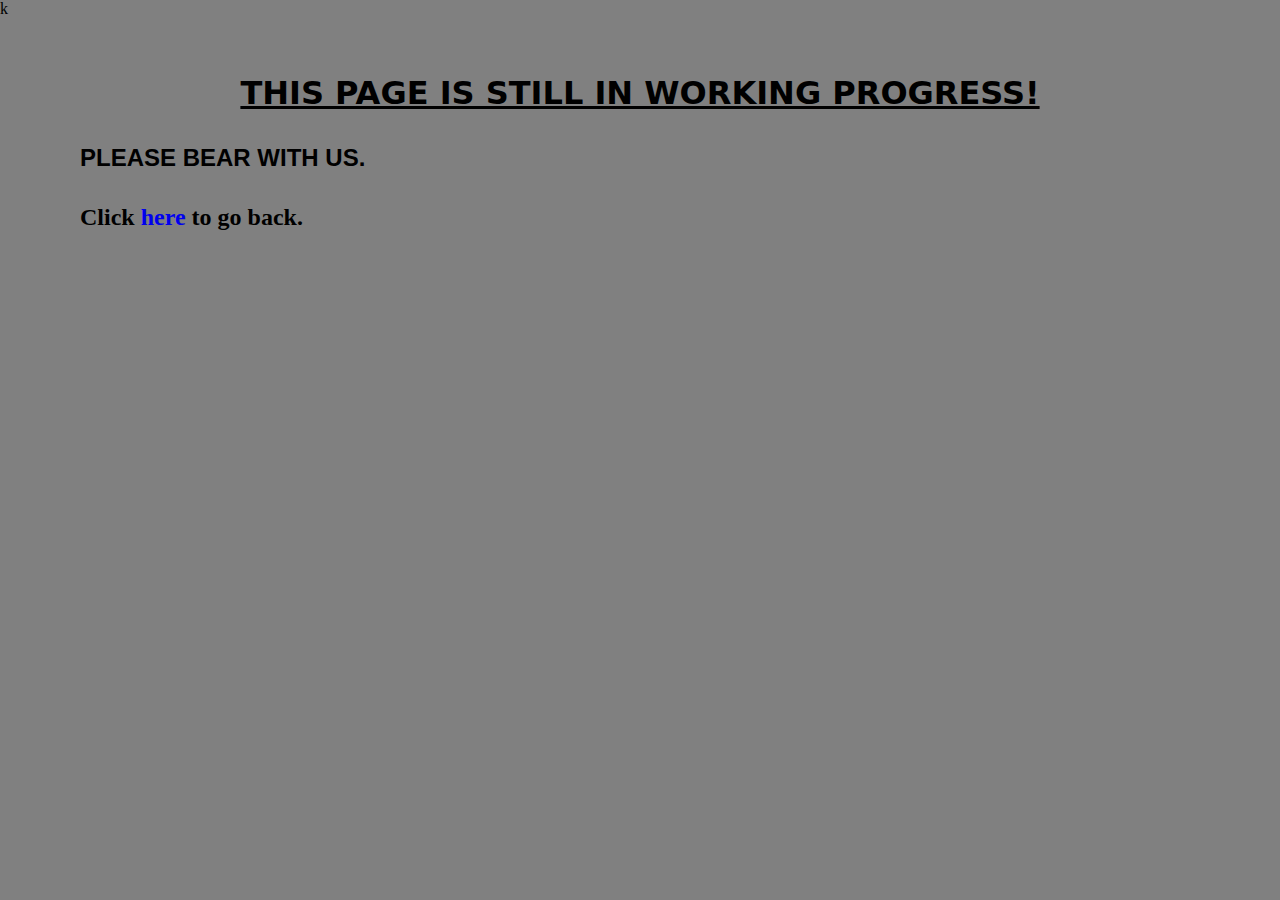
<file: cart.html>
<!DOCTYPE html>
<html lang="en">k
<head>
    <meta charset="UTF-8">
    <meta http-equiv="X-UA-Compatible" content="IE=edge">
    <meta name="viewport" content="width=device-width, initial-scale=1.0">
    <title>Cart & checkout page</title>
    <style>
        *{
            margin: 0;
            padding: 0;
            background-color: grey;           
        }

        h1{
            text-align: center;
            padding-top: 3.5rem;
            text-decoration: underline;
            font-family: system-ui, -apple-system, BlinkMacSystemFont, 'Segoe UI', Roboto, Oxygen, Ubuntu, Cantarell, 'Open Sans', 'Helvetica Neue', sans-serif;
            font-weight: bolder;
            }

        p{
            padding-left: 5rem;
            padding-top: 2rem;
            font-weight:bold;
            font-size: 1.5rem;
            font-family: sans-serif;
        }

        h2{
            padding-top: 2rem;
            padding-left: 5rem;
        }

        h2 a{
            text-decoration: none;
        }
    </style>
</head>
<body>
   <h1>THIS PAGE IS STILL IN WORKING PROGRESS!</h1>
   <P>PLEASE BEAR WITH US.</P>
    <h2>Click <a href="Index.html">here</a> to go back.</h2>
</body>
</html>
</file>
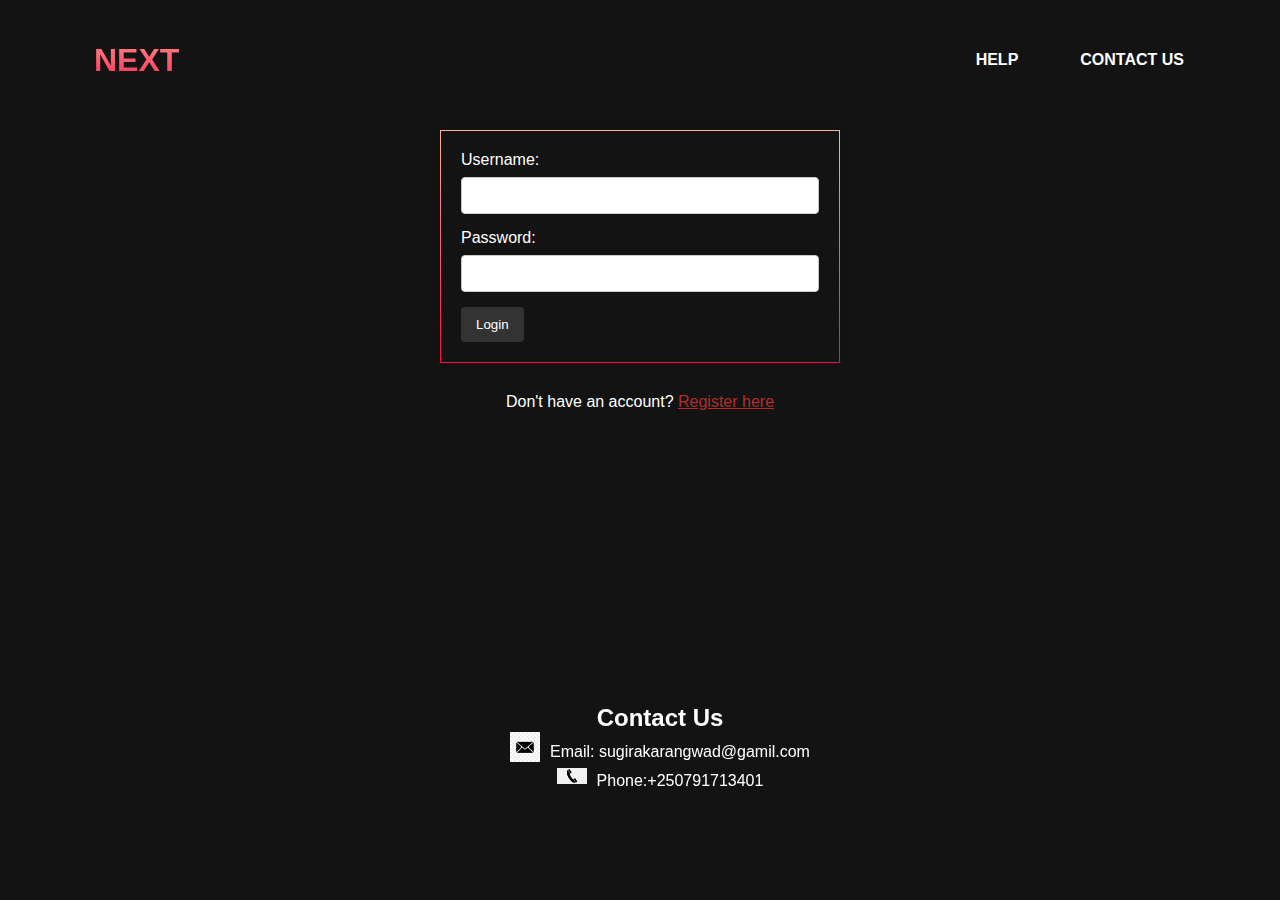
<file: login.html>
<!DOCTYPE html>
<html lang="en">
<head>
    <meta charset="UTF-8">
    <meta name="viewport" content="width=device-width, initial-scale=1.0">
    <title>Login</title>
    <link rel="stylesheet" href="styles.css"> <!-- Link to a common stylesheet -->
    <style>
        body {
            background-color: #f4f4f4;
            font-family: 'Arial', sans-serif;
        }

        header {
            background-color: #333;
            padding: 10px;
            color: white;
            display: flex;
            justify-content: space-between;
            align-items: center;
        }

        h1 {
            color: #333;
            margin: 0;
        }

        nav {
            text-align: right;
        }

        nav ul {
            list-style-type: none;
            margin: 0;
            padding: 0;
        }

        nav li {
            display: inline-block;
            margin-left: 20px;
        }

        nav a {
            color: white;
            text-decoration: none;
            font-weight: bold;
            font-size: 16px;
        }

        nav a:hover {
            text-decoration: underline;
        }

        form {
            background-color: #fff;
            padding: 20px;
            border-radius: 8px;
            box-shadow: 0 0 10px rgba(0, 0, 0, 0.1);
            max-width: 400px;
            margin: 30px auto;
        }

        label {
            display: block;
            margin-bottom: 8px;
            color: #333;
        }

        input {
            width: 100%;
            padding: 10px;
            margin-bottom: 15px;
            box-sizing: border-box;
            border: 1px solid #ccc;
            border-radius: 4px;
        }

        button {
            background-color: #333;
            color: white;
            padding: 10px 15px;
            border: none;
            border-radius: 4px;
            cursor: pointer;
        }

        button:hover {
            background-color: #555;
        }

        .error-message {
            color: red;
            margin-top: 10px;
        }

        p {
            text-align: center;
            margin-top: 10px;
        }

        a {
            color: #333;
        }

        a:hover {
            text-decoration: underline;
        }
        
        footer {
           
            color: white;
            padding: 20px;
            text-align: center;
            position: fixed;
            bottom: 10%;
            width: 100%;
        }

        .contact-section {
            margin-top: 10px;
        }

        .contact-info {
            display: flex;
            justify-content: center;
            align-items: center;
        }

        .contact-info img {
            width: 30px;
            margin-right: 10px;
        }


/* new css - nnkgf';upfxytocvlytugxchvfdtyxofglv; */

body{
        background-color: #131313;
     }
    
    *{
        box-sizing: border-box;
        margin: 0;
        padding: 0;
        font-family: sans-serif;
    }
    
    .navbar{
        background-color: #131313;
        height: auto;
        display: flex;
        justify-content: center;
        align-items: center;
        font-size: 1.2rem;
        margin: 0;
        padding: 0;
    }
    
    .navbar__container{
        display: flex;
        justify-content: space-between;
        height: 80px;
        z-index: 1;
        width: 100%;
        max-width: 1300px;
        margin: 0 ;
        padding: 0 50px;
    }
    
    #navbar__logo{
        background-color: #ff8177;
        background-image: linear-gradient(to top, #ff0844 0%, #ffb199 100%);
        background-size: 100%;
        -webkit-background-clip: text;
        -moz-background-clip: text;
        -webkit-text-fill-color: transparent;
        -moz-text-fill-color: transparent;
        display: flex;
        align-items: center;
        cursor: pointer;
        text-align: none;
        font-size: 2rem;
    }
    
    .fa-gem{
        margin-right: 0.5rem;
    }
    
    .navbar__menu{
        display: flex;
        align-items: center;
        list-style: none;
        text-align: center;
    }
    
    .navbar__item{
        height: 80px;
    }
    
    #navbar__links{
        color: white;
        display: flex;
        align-items: center;
        justify-content: center;
        text-decoration: none;
        padding: 0 1rem;
        height: 100%;
    }
    
    #navbar__links:hover{
        color: #f77062;
        background-color: rgba(0,0,0, 0.0000001);
        transition: all 0.3s ease;
    }
    
    @media screen and (max-width: 960px){
        .navbar__container{
            display: flex;
            justify-content: space-between;
            height: 80px;
            z-index: 1;
            width: 100%;
            max-width: 1300px;
            padding: 0;
        }
    
        .navbar__menu{
            display: grid;
            grid-template-columns: auto;
            margin: 0;
            width: 100%;
            position: absolute;
            top: -1000px;
            opacity: 0;
            transition: all 0.5s ease;
            height: 60vh;
            z-index: -1;
            background-color: #131313;
        }
    
        .navbar__menu.active{
            background-color: #131313;
            top: 100%;
            opacity: 1;
            transition: all 0.5s ease;
            z-index: 99;
            height: 50vh;
            font-size: 1.6rem;
        }
    
        #navbar__logo{
            padding-left: 25px;
        }
    
        .navbar__toggle .bar{
            width: 25px;
            height: 3px;
            margin: 5px auto; 
            transition: all 0.3s ease-in-out;
            background-color: #fff;
        }
    
        .navbar__item{
            width: 100%;
        }
    
        .navbar__links{
            text-align: center;
            padding: 2rem;
            width: 100%;
            display: table;
        }
    
        #mobile-menu{
            position: absolute;
            top: 20%;
            right: 5%;
            transform: translate(5%, 20%);
        }   
        .navbar__toggle .bar{
            display:block;
            cursor: pointer;
        }
    
        #mobile-menu.is-active .bar:nth-child(2){
            opacity: 0;
        }
    
        #mobile-menu.is-active .bar:nth-child(1){
            transform: translateY(8px) rotate(45deg);
        }
        #mobile-menu.is-active .bar:nth-child(3){
            transform: translateY(-8px) rotate(-45deg);
        }
    }
    #loginForm{
        background-color: #131313;
        border: 1px solid transparent; 
        border-image: linear-gradient(to top, #ff0844 0%, #ffb199 100%) 1;
        transition: transform 300ms ease;  
    }



    #loginForm:hover{
        transform: scale(1.1);
    }

    #loginForm label{
        color: #fff;
    }

    </style>
</head>
       
    </style>
</head>
<body>


    <nav class="navbar">
        <div class="navbar__container">
                <a href="index.html" id="navbar__logo"><i class="fa-solid fa-gem" style="color: #b22e2e;"></i>NEXT</a>
                <div class="navbar__toggle" id="mobile-menu">
                    <span class="bar"></span>
                    <span class="bar"></span>
                    <span class="bar"></span>
                </div> 
                <ul class="navbar__menu">
                    <li class="navbar__item">
                        <a href="./tech.html" id="navbar__links">HELP</a>
                    </li>
                    <li class="navbar__item">
                        <a href="./tech.html" id="navbar__links">CONTACT US</a>
                    </li>
                   
                </ul>
        </div>
    </nav>








    <form id="loginForm" action="your_server_login_endpoint" method="post">
        <!-- Your login form fields here (e.g., username and password) -->
        <label for="username">Username:</label>
        <input type="text" id="username" name="username" required>
        
        <label for="password">Password:</label>
        <input type="password" id="password" name="password" required>
        
        <button type="submit" onclick="performLogin()">Login</button>
    </form>
    
    <p style="color: white;">Don't have an account? <a href="signup.html" style="color: #b22e2e;">Register here</a></p>
    
    <footer>
        <div class="contact-section">
            <h2>Contact Us</h2>
            <div class="contact-info">
                <img src="../images.png" alt="Email Icon">
                <p>Email: sugirakarangwad@gamil.com</p>
            </div>
            <div class="contact-info">
                <img src="../icon 2.png" alt="Phone Icon">
                <p>Phone:+250791713401</p>
            </div>
        </div>
    </footer>
</body>
</html>
</file>
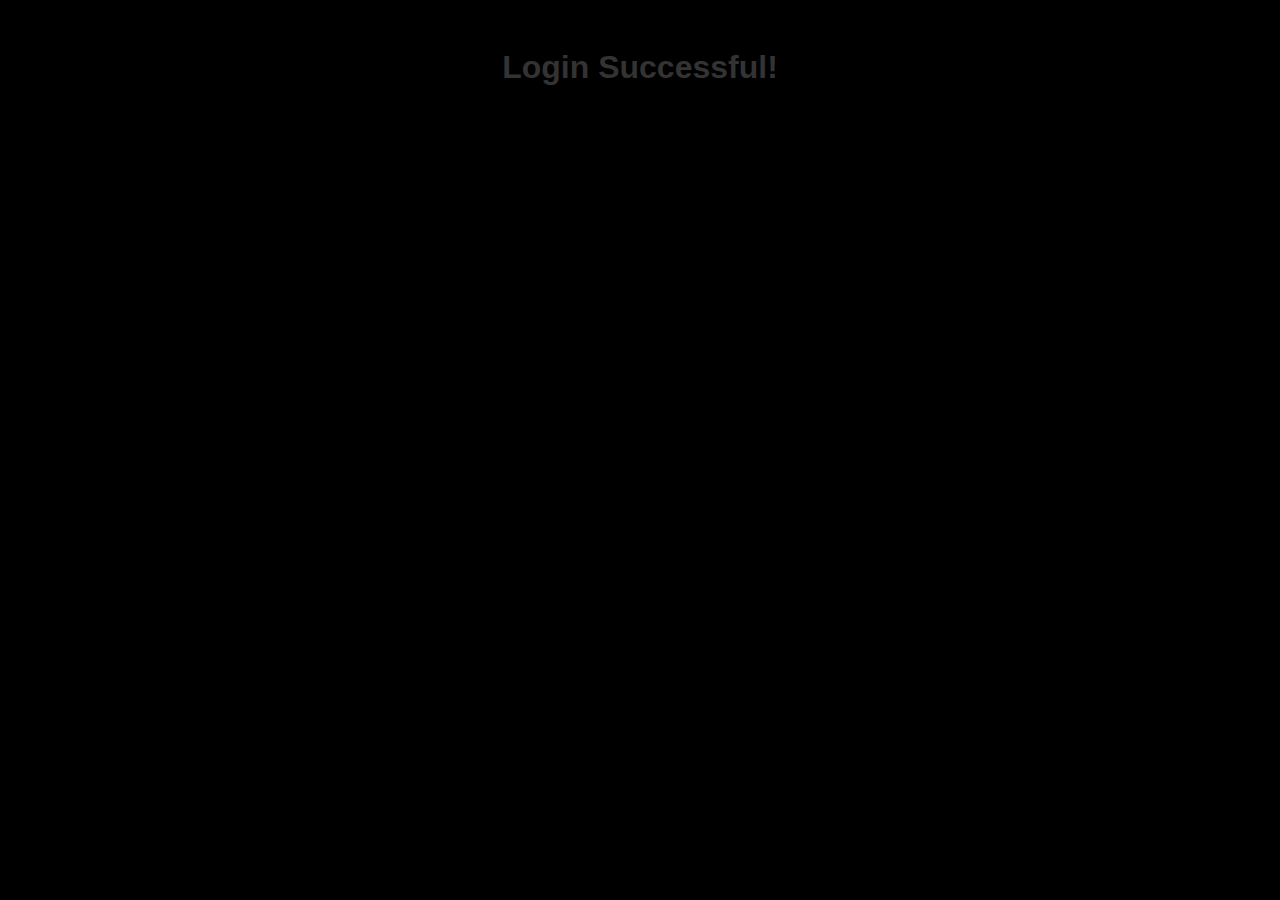
<file: login_redirect.html>
<!DOCTYPE html>
<html lang="en">
<head>
    <meta charset="UTF-8">
    <meta name="viewport" content="width=device-width, initial-scale=1.0">
    <title>Login Redirect</title>
    <style>
        body {
            background-color: black;
            font-family: 'Arial', sans-serif;
            text-align: center;
            padding: 20px;
        }

        h1 {
            color: #333;
        }

        p {
            margin-top: 20px;
            font-size: 18px;
        }
    </style>
</head>
<body>

    <h1>Login Successful!</h1>
    
    <p>Welcome! You have been redirected after logging in.</p>

    <script>
        // Simulate a redirect after 3 seconds
        setTimeout(function() {
            window.location.href = "index.html"; // Replace with the actual page you want to redirect to
        }, 3000);
    </script>

</body>
</html>
</file>
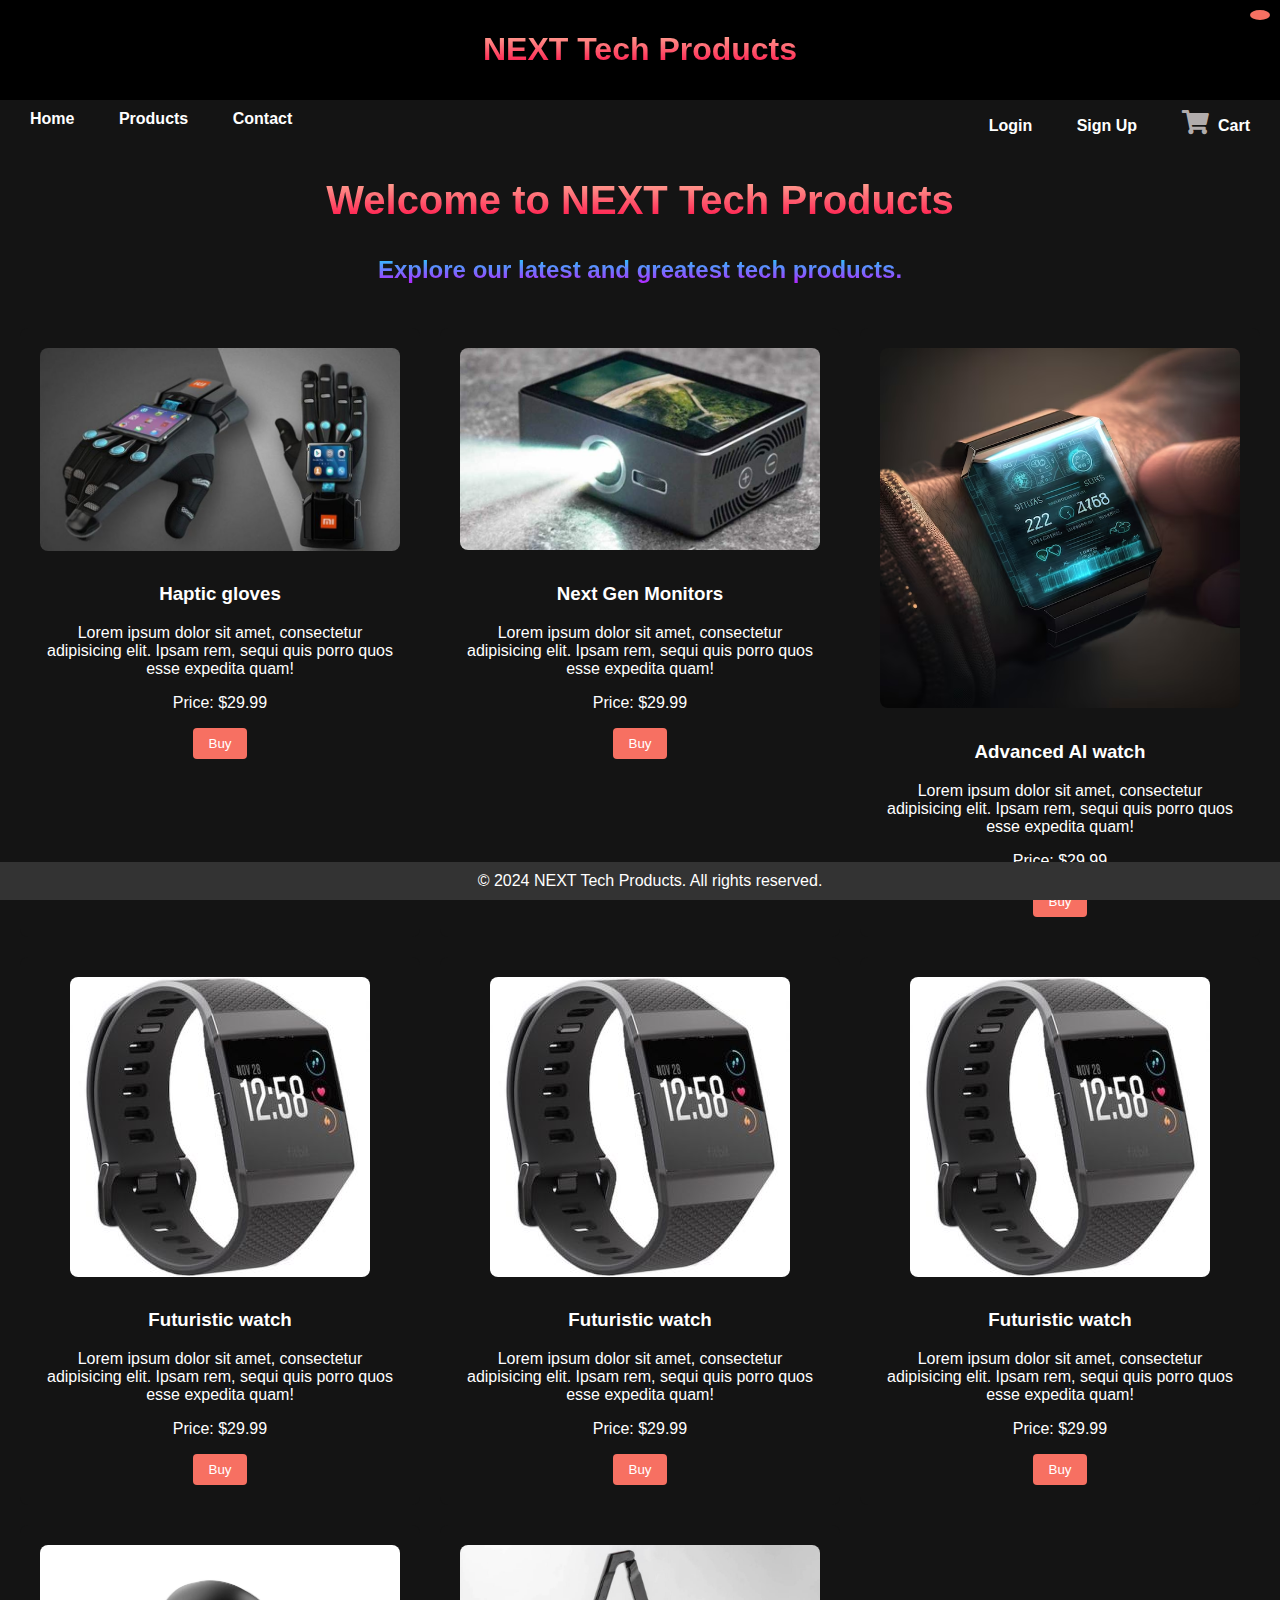
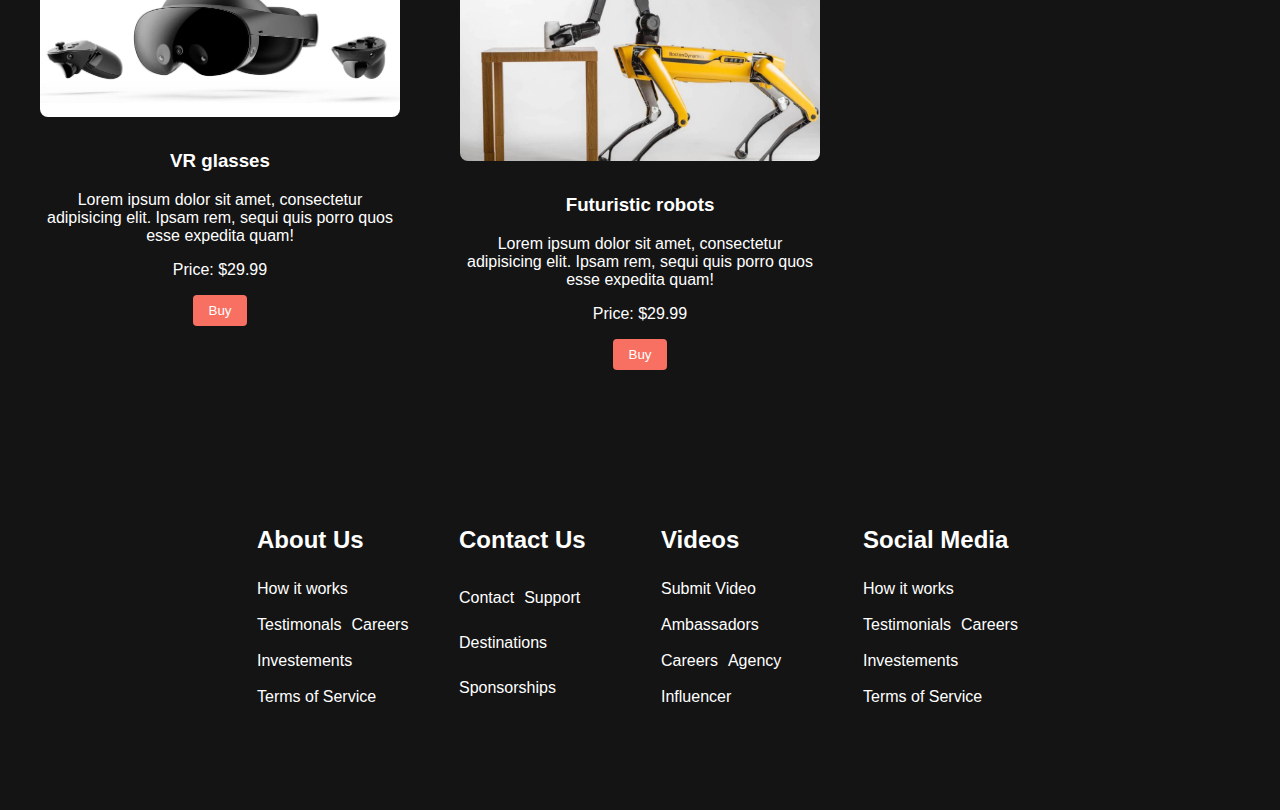
<file: product.html>
<!DOCTYPE html>
<html lang="en">
<head>
    <meta charset="UTF-8">
    <meta name="viewport" content="width=device-width, initial-scale=1.0">
    <title>Next Tech Products</title>
    <link rel="stylesheet" href="https://cdnjs.cloudflare.com/ajax/libs/font-awesome/5.15.3/css/all.min.css">
    <style>
        body {
            font-family: 'Arial', sans-serif;
            margin: 0;
            padding: 0;
            background-color: #141414;
            color: #fff;
        }

        header {
            background-color: black;
            color: #fff;
            padding: 10px;
            text-align: center;
        }

        h1{
            background-color: #ff8177;
            background-image: linear-gradient(to top, #ff0844 0%, #ffb199 100%);
            background-size: 100%;
            -webkit-background-clip: text;
            -moz-background-clip: text;
            -webkit-text-fill-color: transparent;
            -moz-text-decoration-color: transparent;
                }

        nav {
            display: flex;
            justify-content: space-between;
            padding: 10px;
        }

        .h22{
            background-color: #ff8177;
            background-image: linear-gradient(to top,
            #ff0844 0%,
            #ffb199 100%);
            background-size: 100%;
            -webkit-background-clip: text;
            -moz-background-clip: text;
            -webkit-text-fill-color: transparent;
            -moz-text-decoration-color: transparent;
            text-align: center;
            font-size: 2.5rem;
        }

        .description p{
            font-size: 1.5rem;
            background-color: #ff8177;
            background-image: linear-gradient(to top,
            #b721ff 0%,
            #21d4fd 100%);
            background-size: 100%;
            -webkit-background-clip: text;
            -moz-background-clip: text;
            -webkit-text-fill-color: transparent;
            -moz-text-decoration-color: transparent;
            text-align: center;
            font-weight: 600
        }

        nav a {
            color: white;
            text-decoration: none;
            padding: 10px;
            margin: 0 10px;
            transition: color 0.3s;
            font-weight: 900;
        }

        nav a:hover {
            color: #dc2424;
        }

        .cart-icon {
            font-size: 24px;
            color: rgb(177, 172, 172);
            margin-right: 5px;
        }
        .cart-icon:hover{
            color: #dc2424;
        }

        section {
            padding: 20px;
            display: grid;
            grid-template-columns: repeat(auto-fill, minmax(300px, 1fr));
            gap: 20px;
        }

        .product {
            background-color: #141414;
            padding: 20px;
            border-radius: 8px;
            border-radius: 8px;
            text-align: center;
            transition: background-color 0.3s;
        }


         .product:hover {
          background-color: #a6a880;
        }
        .product img {
            max-width: 100%;
            height: auto;
            border-radius: 8px;
            margin-bottom: 10px;
        }

        footer {
            background-color: #333;
            color: #fff;
            text-align: center;
            padding: 10px;
            position: fixed;
            bottom: 0;
            width: 100%;
        }

        @media (max-width: 768px) {
            nav {
                flex-direction: column;
                align-items: center;
            }

            nav a {
                margin: 5px 0;
            }
        }

        .buy-btn {
            background-color: #f77062;
            color: #fff;
            padding: 8px 16px;
            border: none;
            border-radius: 4px;
            cursor: pointer;
        }

        .cart-indicator {
            position: fixed;
            top: 10px;
            right: 10px;
            background-color: #f77062;
            color: #fff;
            padding: 5px 10px;
            border-radius: 50%;
            font-size: 14px;
        }
        /* footer */

.footer__container {
    background-color: #141414;
    padding: 5rem 0;
    display: flex;
    justify-content: center;
  
}

#footer__logo {
    color: #fff;  
    align-items: center;
    cursor: pointer;
    text-decoration: none;
    font-size: 2rem;
}

.footer__links {
    justify-content: center;
    height: auto;
    width: 100%;
    max-width: 1000px;
    gap: 10px;
    display: flex;

}
.footer__link--items {
    display: flex;
    flex-wrap: wrap;
    gap: 10px;
    margin: 16px;
    height: auto;
    width: 160px;
}

.footer__link--items h2 {
    margin-bottom: 16px;
    color: #fff; /* Move color to this selector for consistency */
}

.footer__link--items a {
    color: #fff;
    text-decoration: none;
    margin-bottom: 0.5rem;
    transition: color 0.3s ease-out; /* Move transition here for consistency */
}

.footer__link--items a:hover {
    color: #e9e9e9;
}
 </style>


</head>
<body>

    <header>
        <h1>NEXT Tech Products</h1>
    </header>

    <nav>
        <div>
            <a href="index.html">Home</a>
            <a href="product.html">Products</a>
            <a href="#">Contact</a>
        </div>
        <div>
            <a href="login.html">Login</a>
            <a href="signup.html">Sign Up</a>
            <a href="cart.html">
                <i class="fas fa-shopping-cart cart-icon"></i> Cart
            </a>
        </div>
    </nav>

    <div class="description">
        <h2 class="h22">Welcome to NEXT Tech Products</h2>
        <p>Explore our latest and greatest tech products.</p>
    </div>

    <section>
        <div class="product" id="Haptic gloves">
            <img src="product 1.jpg" alt="">
            <h3>Haptic gloves</h3>
            <p>Lorem ipsum dolor sit amet, 
                consectetur adipisicing elit. 
                Ipsam rem, sequi quis porro quos esse expedita
                 quam!</p>
                 <p>Price: $29.99</p>
            <button class="buy-btn" onclick="addToCart('Haptic gloves')">Buy</button>
        </div>

        <div class="product" id="Next Gen Monitors">
            <img src="product 2.jpg" alt="Product 2">
            <h3>Next Gen Monitors </h3>
            <p>Lorem ipsum dolor sit amet, 
                consectetur adipisicing elit. 
                Ipsam rem, sequi quis porro quos esse expedita
                 quam!</p>
                 <p>Price: $29.99</p>
            <button class="buy-btn" onclick="addToCart('Next Gen Monitors')">Buy</button>
        </div>

        <!-- Example of product 3 -->
        <div class="product" id="product3">
            <img src="product 3.avif" alt="Product 3">
            <h3>Advanced AI watch</h3>
            <p>Lorem ipsum dolor sit amet, 
                consectetur adipisicing elit. 
                Ipsam rem, sequi quis porro quos esse expedita
                 quam!</p>
                 <p>Price: $29.99</p>
            <button class="buy-btn" onclick="addToCart('Advanced AI watch')">Buy</button>
        </div>

        <!-- Example of product 4 -->
        <div class="product" id="product4">
            <img src="product 4.jpg" alt="Product 4">
            <h3>Futuristic watch</h3>
            <p>Lorem ipsum dolor sit amet, 
                consectetur adipisicing elit. 
                Ipsam rem, sequi quis porro quos esse expedita
                 quam!</p>
                 <p>Price: $29.99</p>
            <button class="buy-btn" onclick="addToCart('Futuristic watch')">Buy</button>
        </div>

        <div class="product" id="product4">
            <img src="product 4.jpg" alt="Product 4">
            <h3>Futuristic watch</h3>
            <p>Lorem ipsum dolor sit amet, 
                consectetur adipisicing elit. 
                Ipsam rem, sequi quis porro quos esse expedita
                 quam!</p>
                 <p>Price: $29.99</p>
            <button class="buy-btn" onclick="addToCart('Futuristic watch')">Buy</button>
        </div>

        <div class="product" id="product4">
            <img src="product 4.jpg" alt="Product 4">
            <h3>Futuristic watch</h3>
            <p>Lorem ipsum dolor sit amet, 
                consectetur adipisicing elit. 
                Ipsam rem, sequi quis porro quos esse expedita
                 quam!</p>
                 <p>Price: $29.99</p>
            <button class="buy-btn" onclick="addToCart('Futuristic watch')">Buy</button>
        </div>

        <!-- Example of product 5 -->
        <div class="product" id="product5">
            <img src="./product 5.jpg" alt="Product 5">
            <h3>VR glasses</h3>
            <p>Lorem ipsum dolor sit amet, 
                consectetur adipisicing elit. 
                Ipsam rem, sequi quis porro quos esse expedita
                 quam!</p>
                 <p>Price: $29.99</p>
            <button class="buy-btn" onclick="addToCart('Product 5')">Buy</button>
        </div>

        <!-- Example of product 6 -->
        <div class="product" id="product6">
            <img src="./product 6.jpg" alt="Product 6">
            <h3>Futuristic robots</h3>
            <p>Lorem ipsum dolor sit amet, 
                consectetur adipisicing elit. 
                Ipsam rem, sequi quis porro quos esse expedita
                 quam!</p>
                 <p>Price: $29.99</p>
            <button class="buy-btn" onclick="addToCart('Product 6')">Buy</button>
        </div>

    </section>
    <div class="footer1">
        <div class="footer">
        <div class="footer__container">
            <div class="footer__links">
                    <div class="footer__link--items">
                        <h2>About Us</h2>
                        <a href="/">How it works</a>
                        <a href="/">Testimonals</a>
                        <a href="/">Careers</a>
                        <a href="/">Investements</a>
                        <a href="/">Terms of Service</a>
                    </div>
                    <div class="footer__link--items">
                        <h2>Contact Us</h2>
                        <a href="/">Contact</a>
                        <a href="/">Support</a>
                        <a href="/">Destinations</a>
                        <a href="/">Sponsorships</a>
                    </div>
                    <div class="footer__link--items">
                        <h2>Videos</h2>
                        <a href="/">Submit Video</a>
                        <a href="/">Ambassadors</a>
                        <a href="/">Careers</a>
                        <a href="/">Agency</a>
                        <a href="/">Influencer</a>
                    </div>
                    <div class="footer__link--items">
                        <h2>Social Media</h2>
                        <a href="/">How it works</a>
                        <a href="/">Testimonials</a>
                        <a href="/">Careers</a>
                        <a href="/">Investements</a>
                        <a href="/">Terms of Service</a>
                    </div>
            </div>
        </div>  
    </div> 
    </div>
        
    
    <footer>
        &copy; 2024 NEXT Tech Products. All rights reserved.
    </footer>

    <div class="cart-indicator" id="cartIndicator"></div>
  
    
    <script> cartCount = 0;
    let cartDetails = [];
    
    function addToCart(productName) {
        cartCount++;
        updateCartIndicator();
    
        cartDetails.push({
            name: productName,
            price: getProductPrice(productName),
        });
    
        updateCartPage();
    }
    
    function updateCartIndicator() {
        const cartIndicator = document.getElementById('cartIndicator');
        cartIndicator.textContent = cartCount;
    }
    
    function updateCartPage() {
        const cartPage = document.getElementById('cartPage');
        cartPage.innerHTML = ''; 
    
        cartDetails.forEach(product => {
            const productElement = document.createElement('div');
            productElement.classList.add('product');
            productElement.innerHTML = `
                <h3>${product.name}</h3>
                <p>Price: $${product.price}</p>
            `;
            cartPage.appendChild(productElement);
        });
    
        const checkoutBtn = document.createElement('button');
        checkoutBtn.classList.add('checkout-btn');
        checkoutBtn.textContent = 'Proceed to Checkout';
        checkoutBtn.onclick = checkout;
        cartPage.appendChild(checkoutBtn);
    }
    
    function checkout() {
        alert('Redirecting to checkout page...');
    }
    
    function showCart() {
        updateCartPage();
        const cartPage = document.getElementById('cartPage');
        cartPage.style.display = 'block';
    }
    
    function getProductPrice(productName) {
        return productName === 'Product 1' ? 19.99 : 29.99;
    }
    </script>
</body>
</html>
</file>
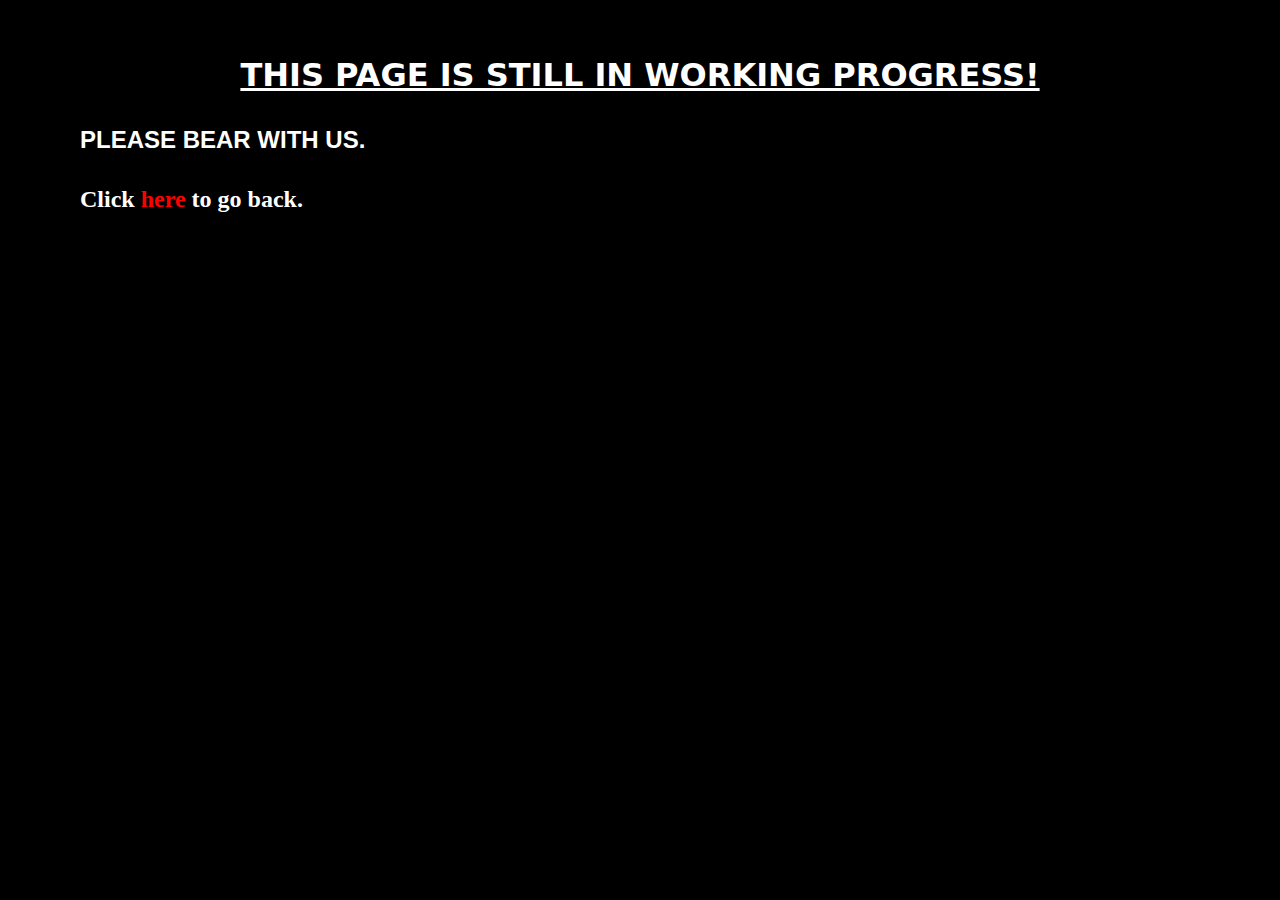
<file: tech.html>
<!DOCTYPE html>
<html lang="en">
<head>
    <meta charset="UTF-8">
    <meta http-equiv="X-UA-Compatible" content="IE=edge">
    <meta name="viewport" content="width=device-width, initial-scale=1.0">
    <title>Tech page</title>
    <style>
        *{
            margin: 0;
            padding: 0;
            background-color: black;   
            color: white;        
        }

        h1{
            text-align: center;
            padding-top: 3.5rem;
            text-decoration: underline;
            font-family: system-ui, -apple-system, BlinkMacSystemFont, 'Segoe UI', Roboto, Oxygen, Ubuntu, Cantarell, 'Open Sans', 'Helvetica Neue', sans-serif;
            font-weight: bolder;
            }

        p{
            padding-left: 5rem;
            padding-top: 2rem;
            font-weight:bold;
            font-size: 1.5rem;
            font-family: sans-serif;
        }

        h2{
            padding-top: 2rem;
            padding-left: 5rem;
        }

        h2 a{
            text-decoration: none;
        }
    </style>
</head>
<body>
   <h1>THIS PAGE IS STILL IN WORKING PROGRESS!</h1>
   <P>PLEASE BEAR WITH US.</P>
    <h2>Click <a href="./index.html" style="color: red;">here</a> to go back.</h2>
</body>
</html>
</file>
<file: styles.css>
body {
    font-family: Arial, sans-serif;
    margin: 20px;
}

header {
    background-color: #333;
    padding: 10px;
}

nav ul {
    list-style-type: none;
    margin: 0;
    padding: 0;
    overflow: hidden;
}

nav li {
    float: left;
    margin-right: 10px;
}

nav a {
    display: block;
    color: white;
    text-align: center;
    padding: 14px 16px;
    text-decoration: none;
}

nav a:hover {
    background-color: #ddd;
    color: black;
}

form {
    margin-bottom: 20px;
    max-width: 400px;
    margin-left: auto;
    margin-right: auto;
}

.registration-form {
    display: none;
}

.error-message {
    color: red;
}

@media only screen and (max-width: 600px) {
    form {
        max-width: 100%;
    }
}
</file>
